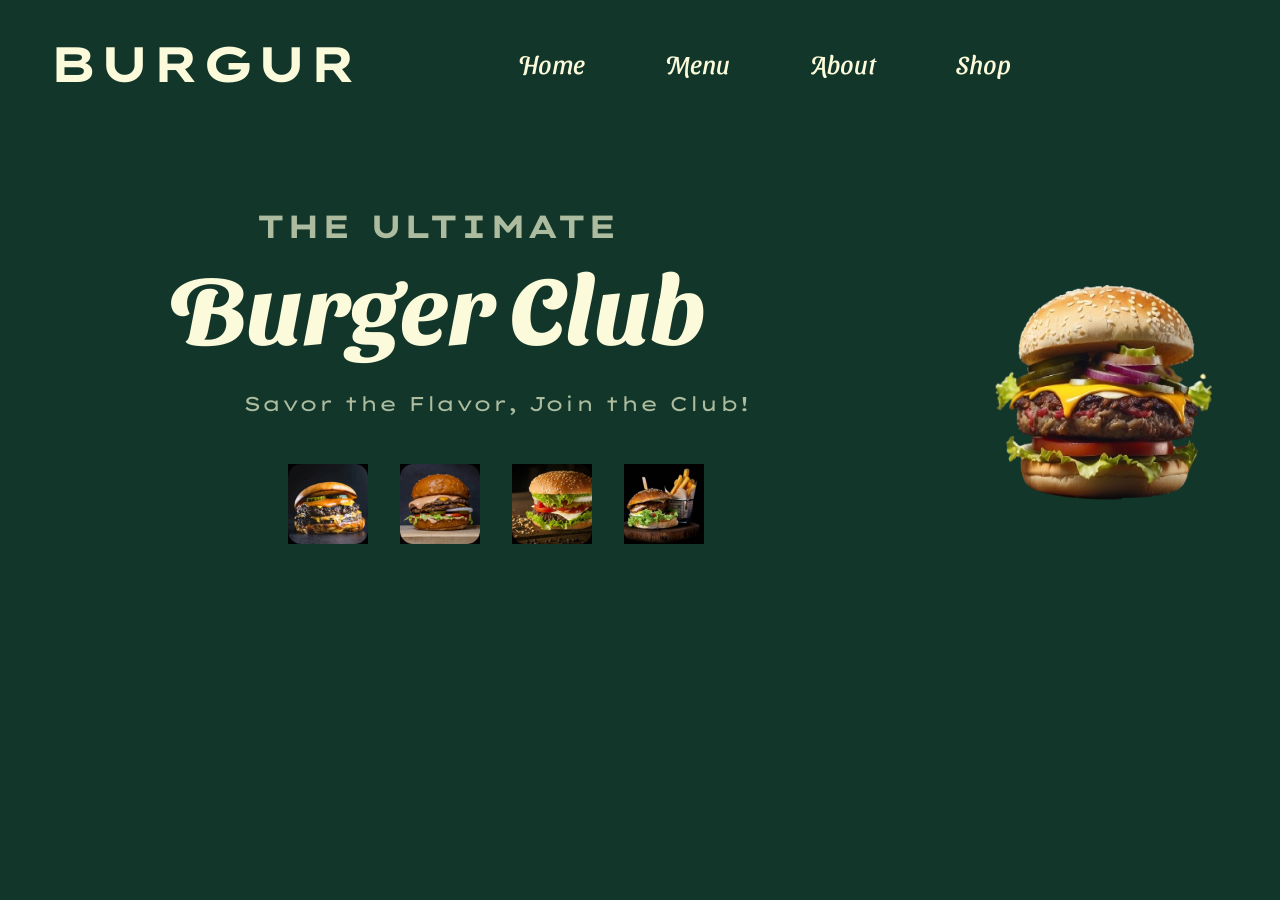
<file: index.html>
<!DOCTYPE html>
<html lang="en">
<head>
    <meta charset="UTF-8">
    <meta name="viewport" content="width=device-width, initial-scale=1.0">
    <title>Burgur</title>
    <link rel="stylesheet" href="styles.css">
    <link rel="stylesheet" href="https://fonts.googleapis.com/css2?family=Lexend+Zetta:wght@100..900&family=Sansita+Swashed:wght@300..900&display=swap" >
</head>
<body>
    <header>
        <p class="brand">BURGUR</p>

        <ul>
            <li><a href="#">Home</a></li>
            <li><a href="menu.html">Menu</a></li>
            <li><a href="#">About</a></li>
            <li><a href="#">Shop</a></li>
        </ul>
    </header>

    <main>
        <section class="hero">
            <div id="left">
                <h1 class="ultimate-h">the ultimate
                <span class="burger-h">burger club </span>
                </h1>
                <p class="savor-p">Savor the Flavor, Join the Club!</p>

                <div class="small-imgs">
                    <img class="small-img" src="j.jpeg" alt="first birger">
                    <img class="small-img" src="d.jpeg" alt="second burger">
                    <img class="small-img" src="b.jpeg" alt="third burger">
                    <img class="small-img" src="h.jpeg" alt="fourth burger">
                </div>
            </div>

            <div id="right">
                <img src="r.png" alt="burger">
          </div>
        </section>
    </main>
    <style>
        .container div{
            background-color:green;
            height: 150px;
        }
        
        .container{
            display: grid;
            grid-template-columns: repeat(4, 1fr);
        }
        <>
    </style>
</body>
</html>
</file>
<file: styles.css>
*{
    padding: 0;
    margin: 0;
    box-sizing: border-box;
}
body{
    background-color : #12372A;
}
header{
    display : flex;
    gap :10rem;
    align-items : center;
    padding : 2rem 3rem;
}
.brand{
    font-family : Lexend Zetta, sans-serif;
    font-size : 3.1rem;
    font-weight : 700;
    color : #FBFADA;
}
ul{
    display : flex;
    gap : 5rem;
    list-style-type : none;
}
li > a{
    text-decoration : none;
    font-family : Sansita Swashed, sans-serif;
    font-size : 1.6rem;
    color : #FBFADA;
}
main{
    padding: 5rem 5rem;
}
.hero{
    display: flex;
    align-items: center;
}
.ultimate-h{
    font-family : Lexend Zetta, sans-serif;
    font-size : 2rem;
    font-weight: 700;
    color : #adbc9f;
    padding-left : 3rem;
    text-transform : uppercase;
    width: 80%;
    text-align : center;
}
.burger-h{
    font-family : Sansita Swashed, sans-serif;
    font-size : 6rem;
    font-weight : 700;
    color : #FBFADA;
    text-transform : capitalize;
}
.savor-p{
    color : #adbc9f;
    font-family : Lexend Zetta, sans-serif;
    font-size : 1.25rem;
    text-align : center;
}
img{
    width : 20rem;
    height : 20rem;
}
.small-imgs{
    display : flex;
    gap : 2rem;
    padding : 3rem 13rem;
}
.small-img{
    width : 5rem;
    height : 5rem;
}
h1{
    font-size: 3rem;
    color: #FFFFFF;
    font-family: "Lexend Zetta", sans-serif;
   
    margin-bottom: 30px;
    text-align: center;
}
.articles{
    display: grid;
    grid-template-columns: 1fr 1fr;
    gap : 1rem;
    width: 50%;
    margin: auto;
    
}
article{
    
    background: linear-gradient(to bottom, #3F5F52, #2C4A3E);
    border-radius: 20px;
    padding-left:30px;
}
.box-img{
    width: 100%;

    border: none;
    display: block;
    margin-left: auto;
    margin-right: auto;
}
h2{
    text-align: center;
    color: white;
    font-family: Lexend Zetta;
    font-size: 1rem;
}
</file>
